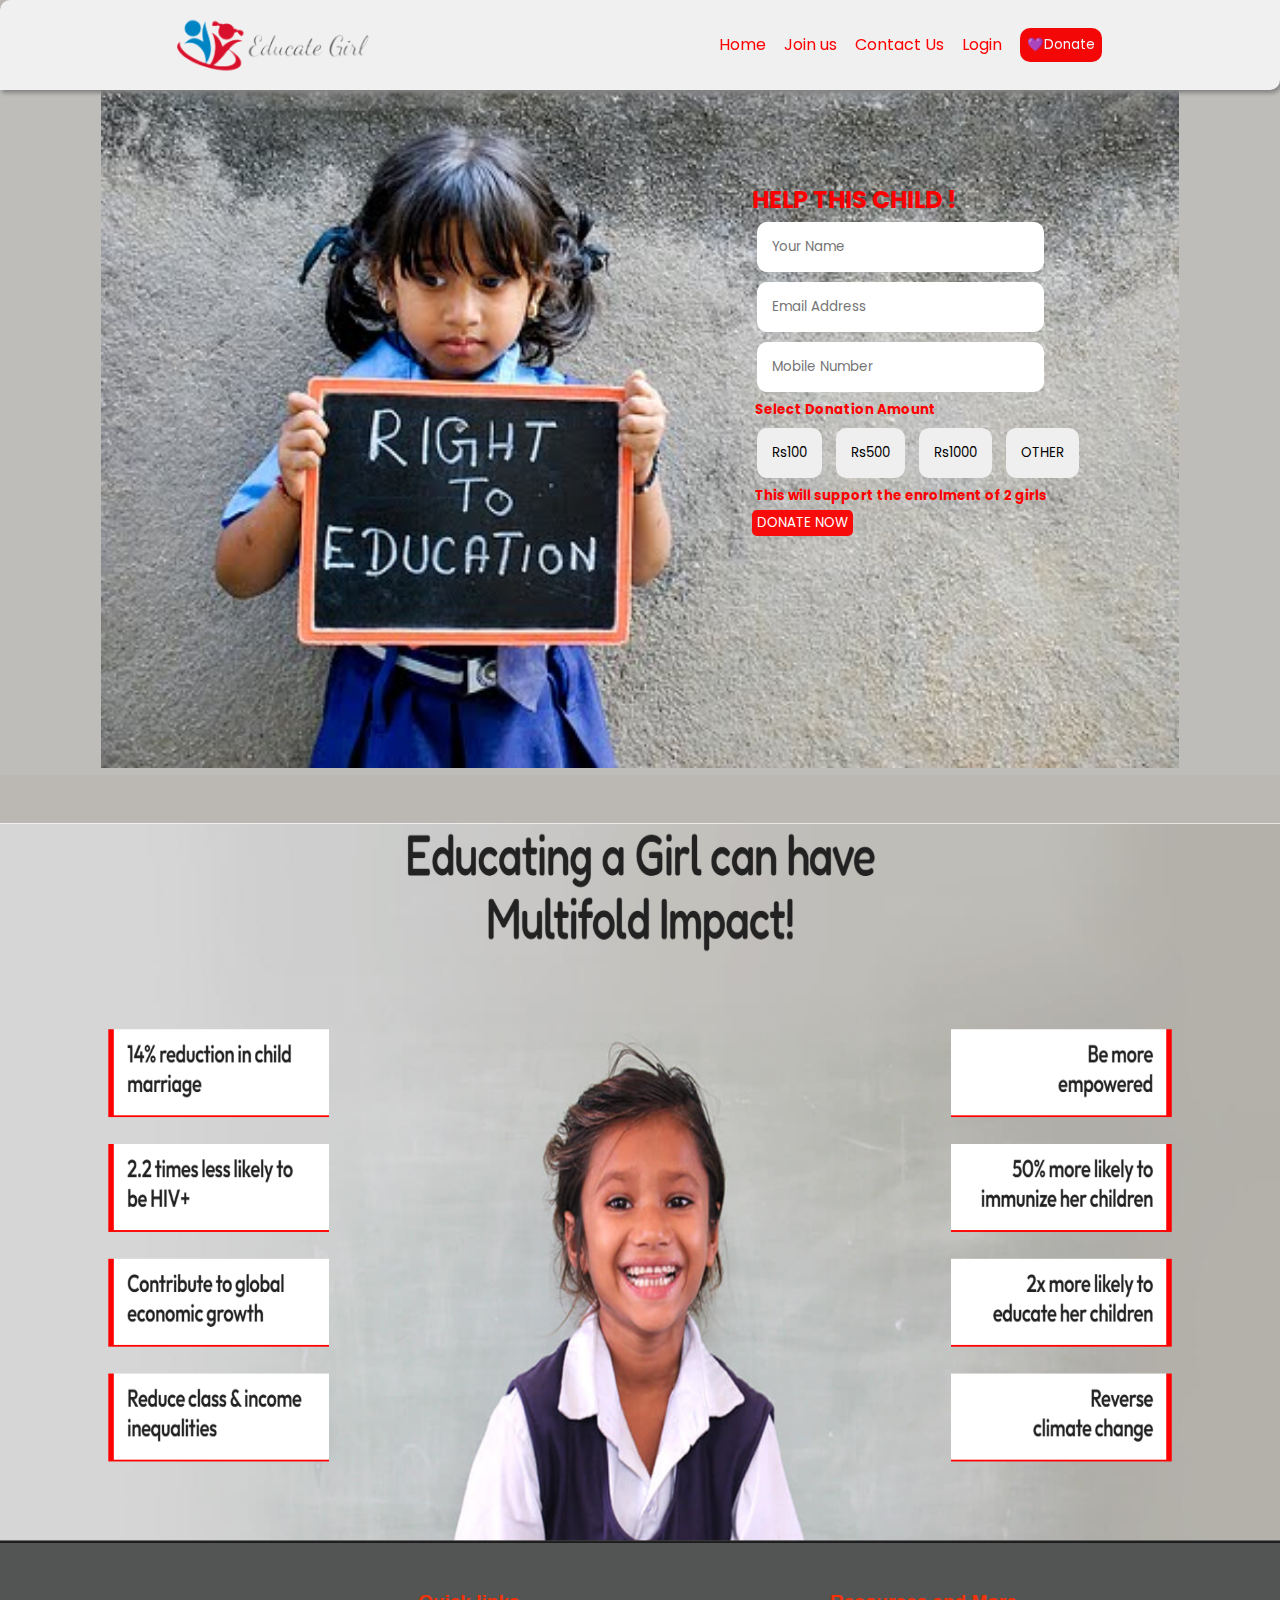
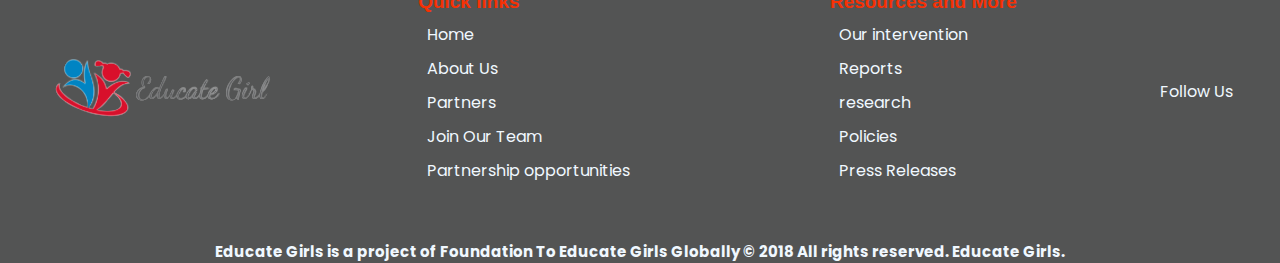
<file: help.html>
<!DOCTYPE html>
<html lang="en">

<head>
    <meta charset="UTF-8">
    <meta name="viewport" content="width=device-width, initial-scale=1.0">
    <title>educate girl</title>
    <link rel="stylesheet" href="style.css">
    <link rel="stylesheet" href="https://cdnjs.cloudflare.com/ajax/libs/font-awesome/6.4.0/css/all.min.css"
        integrity="sha512-iecdLmaskl7CVkqkXNQ/ZH/XLlvWZOJyj7Yy7tcenmpD1ypASozpmT/E0iPtmFIB46ZmdtAc9eNBvH0H/ZpiBw=="
        crossorigin="anonymous" referrerpolicy="no-referrer" />
        <link rel="preconnect" href="https://fonts.googleapis.com">
<link rel="preconnect" href="https://fonts.gstatic.com" crossorigin>
<link href="https://fonts.googleapis.com/css2?family=Arvo:ital@1&family=Dosis&family=Gajraj+One&family=Jost:wght@800&family=Mukta:wght@200;600&family=Poppins:ital@1&display=swap" rel="stylesheet"> <script src="script.js"></script>

<link rel="stylesheet" href="resp1.css">


</head>

<body>
    <div class="nav flex">
        <div class="navbar f">
            <div class="logo" id="lgimg">
                <img src="img/logo.png"  alt="">
            </div>
            <div class="links">
                <ul class="flex">
                    <li><a href="index.html">Home</a></li>
                    <li><a href="#join">Join us</a></li>
                    <li><a href="#contact">Contact Us</a></li>
                    <li><a href="#">Login</a></li>
                    <li><a href="help.html"><button>💜Donate</button></a></li>
                </ul>
            </div>
        </div>
    </div>
    <div class="help ">
        <div class="pay flex">
            <div class="baya " id="rte">
                <img src="img/girl2.jpg" alt="">
            </div>
            <div class="daya flex">
                <form action="#">
                    <h2>HELP THIS CHILD !</h1>
                    <input type="text" placeholder="Your Name" id="inp"><br>
                    <input type="email" placeholder="Email Address"id="inp"><br>
                    <input type="Phone" placeholder="Mobile Number"id="inp"><br>
                    <h5>Select Donation Amount</h5>
                    <input type="submit" value="Rs100" id="a" readonly>
                    <input type="submit" value="Rs500" id="a" readonly>
                    <input type="submit" value="Rs1000" id="a"readonly>
                    <input type="submit" value="OTHER" id="a"readonly >
                    <h5>This will support the enrolment of 2 girls</h5>
                    <button type="submit" onclick="f3()">DONATE NOW</button>
                </form>
            </div>
        </div>
    </div>
    <div class="qr flex">
        <div class="code f">
            <div>
            <h1>HELP HER <button onclick="f4()">Close</button></h1>
         <img src="img/qr.jpg" alt="">
        </div>
    </div>
    </div>
    <div class="impact flex">
        <div class="child">
            <img src="img/girl5.png" alt="">
        </div>
    </div>
    <div class="footer y">
        <div class="foot f">
            <div class="logo">
                <img src="img/logo.png" alt="">
            </div>
            <div class="c1" id="contact">
                <h4>Quick links</h2>
                    <ul>
                        <li>Home</li>
                        <li>About Us</li>
                        <li>Partners</li>
                        <li>Join Our Team</li>
                        <li>Partnership opportunities</li>
                    </ul>
            </div>
            <div class="c1">
                <h4>Resources and More</h2>
                    <ul>
                        <li>Our intervention</li>
                        <li>Reports</li>
                        <li>research</li>
                        <li>Policies</li>
                        <li>Press Releases</li>
                    </ul>
            </div>
            <div class="refer">
                <div class="h3">Follow Us</div>
                <a href=""><i class="fa-brands fa-facebook"></i></a>
                <!-- <a href=""><i class="fa-brands fa-instagram"></i></a> -->
                <a href=""><i class="fa-brands fa-twitter"></i></a>
                <a href=""><i class="fa-brands fa-telegram"></i></a>
                <a href=""><i class="fa-brands fa-youtube"></i></a>
                <a href=""><i class="fa-brands fa-linkedin"></i></a>

            </div>
        </div>
        <div class="copy">
            <h2>Educate Girls is a project of Foundation To Educate Girls Globally
                © 2018 All rights reserved. Educate Girls.</h2>
        </div>
    </div>
</body>
</file>
<file: style.css>
*{
    margin: 0;
    padding: 0;
    box-sizing: border-box;
    font-family: 'Roboto', sans-serif;
    text-decoration: none;
    list-style: none;
}
*{
    font-family: 'Arvo', serif;
font-family: 'Dosis', sans-serif;
font-family: 'Gajraj One', cursive;
font-family: 'Jost', sans-serif;
font-family: 'Mukta', sans-serif;
font-family: 'Poppins', sans-serif;
}

body
{
    background-color: #f2f5f7;
    overflow-x: hidden;
}
html{
    scroll-behavior: smooth;
}
.f{
    display: flex;
    justify-content:space-around;
    align-items: center;
    
}
.flex {
    display: flex;
    justify-content: center;
    align-items: center;
}
.nav{
    width: 100%;
    height:10vh;
    background-color:rgb(240, 240, 240) ;
   position:fixed;
   top: 0;
   z-index: 10;
   border-top-left-radius: 10px;
   border-bottom-right-radius: 10px;
   box-shadow: 2px 3px 4px rgb(131, 131, 131);
}
.navbar{
    width: 100%;
}
li{
    margin: 1px 2vw;
}
li a {
    color: red;
}
li a button{
    outline: 0;
    border: 0;
    color: aliceblue;
    padding:7px;
    border-radius: 10px;
    background-color: rgb(244, 7, 7);
}
.cont{
    
    margin: auto;
    width: 100%;
   margin-top: 5rem;
    /* background-color: rgb(184, 231, 138); */
 height: 50rem;
}
.box{
    /* background-color: aquamarine; */
    background: url('img/girl11.jpeg') no-repeat;
    background-position: center;
    background-clip: border-box;
    background-size: cover;
    
    width: 80vw;
    height: 80vh;
    transition: .33s ease-in;
}
.box img{
    border-radius: 20px;
}
.goal{
    margin: 3rem 0px;
    width: 100%;
    height: 15rem;
    background-color:rgb(242, 245, 247);
}
.l,.r{
    /* background-color: azure; */
    width: 30vw;
    height: 10vh;
}
.contribute{
    width: 100%;
    height: 10rem;
    background-color: hsl(0, 99%, 50%);
}
.left,.right{
   /* background-color: azure; */
   width: 30vw;
   height: 10vh;
   margin: 0 2rem;
}
.left{
    font-size: 17px;
    color: aliceblue;
}
.right button{
    background-color: aliceblue;
    color: black;
    border-radius: 5px;
    padding: 10px;
    font-weight: bold;
}
.footer{
    width: 100%;
    height: 20rem;
    background-color: rgb(83, 84, 84);
    color: aliceblue;
   

}
.y{
   margin-top: 30vh;

}
li:hover{
    /* text-decoration: underline; */
    border-bottom: 2px solid red;
    cursor: pointer;
}
i{
    color: azure;
    font-size: 23px;
}
I:hover{
    color: rgb(39, 82, 212);
}
.c1{
    margin: 3rem;
}
.c1 h4{
    font-family: 'Franklin Gothic Medium', 'Arial Narrow', Arial, sans-serif;

}
li{
    margin:9px;
}

.copy{
    text-align: center;
    font-size: 10px;
}

.help
{
    width: 100%;
    height: auto;
    margin: 3rem 0px;
    background-color:#bebdb9;
}
.baya img{
    width: auto;
    height: 80vh;
}
.daya{
    position: absolute;
    left: 50rem;

}
form{
    /* background-color: aqua; */
    padding: 1rem;
    color: red;

}
form h2{
    color: rgb(250, 0, 0);
}
form input{
    border:0;
    border-radius: 10px;
    margin: 5px;
    padding: 15px;
   
}
#a:hover{
    background-color: rgb(244, 7, 7);
    color: aliceblue;
    transition: .35s ease-in;
}
form h5{
    padding: 3px;
}
form button{
    padding: 3px 5px;
    border: 0;
    border-radius: 5px;
    background-color: rgb(247, 11, 11);
    color: white;
}


.impact{
    width: 100%;
   
    height: 50vh;
}
.m{
    margin-top: 30vh;
}
.child{
    width: 100%;
    height: 50vh;
}
.child img{
    text-align: center;
    width: 100%;
    height: 80vh;
}
.programs{
    width: 100%;
    height: 60vh;
}
.intent{
    width: 100%;
    height: 80vh;
    text-align: center;
}
.intent img{
    width: auto;
height: 60vh;

}
.hero{
    width: 100%;
    height:50vh;
    margin: 3rem;
}
.txt{
width: 100%;
text-align: center;
}
.a img{
    width: auto;
    height: 33vh;
    margin-top: -13vh;
}
.b{
    margin-top: -13vh;
}
.help-her{
    width: 100%;
    margin: 3rem;
    height: 50vh;
}
.a img {
height: auto;
width: 30vw;

}
.girl img{
    animation: rotate 15s  1s infinite linear ;
}

@keyframes rotate {
    from {
        transform: rotate(0deg);
    }
    to {
        transform: rotate(360deg);
    }
}

.txt h1{
    color: rgb(255, 166, 0);
}

.l h1{
    animation: text 5s  1s infinite linear alternate;
}
span{
    color: rgb(238, 96, 14);
}
a button:hover{
    background-color: red;
    color: white;
    transform: translateY(-5px);
    box-shadow: 2px 3px 2px white;
}
ul li a:hover{
    color: rgb(0, 0, 0);
}

@keyframes text {
    0%{
transform: translateX(10vw);
    }
    50%{
        transform: translateX(-10vw);
    }
    100%{
        transform: translateX(10vw);
    }
}
li a button{
    animation: btn 5s  1s infinite linear ;
}
.b p{
    width: 33vw;
}
@keyframes btn {
  0%{
        background-color: aliceblue;
        color: red;
    }   
    50%{
        background-color: rgb(250, 181, 8);
        color: white;
    }
    75%{
        background-color: rgb(246, 250, 3);
       color: rgb(31, 12, 244);
    }
    100%{
       background-color: rgb(250, 3, 3);
       color: rgb(247, 242, 242);
    }
}
a i:hover{

    color: rgb(241, 27, 27);
}
.c1 ul li:hover{
    color: rgb(251, 230, 6);
}
.c1 h4{
font-size: 19px;
color: rgb(246, 49, 5);
}
form button:hover{
    transform: scale(1.1);
  
}

.qr{
    display: none;
    height: 36rem;
    width:57rem;
    position: absolute;
    top: 10vh;
    left:19rem;
        background-color: antiquewhite;
     

}
.code{
    /* background-color: antiquewhite; */
    width: rem;
 
    height: 13rem;
}
.code img{
    width:20vw;
}
.code h1 button{
    padding: 2vh;
    background: #58e2cf;
    border: 0;
    transform: translate(89px, -8px);
        border-radius: 12px;
}
</file>
<file: resp1.css>
*{
    margin: 0;
    padding: 0;

}
body{
  background-color:  #bbb8b3;
}

@media (max-width:680px) {
        
    body{
        background-color: #bebdb9;
    }
    #rte{
        margin-top: -10vh;
    }
    #rte img{
    width: 99vw;
    height: 40vh;
}
.daya{
    margin-left: -147vw;
}
form input{
    padding: 2px;
}
.help{
    margin-top: 10rem;
}
#a{
    font-size: 7px;
}
form h5{
    font-size: 8px;
}
form h2{
    margin-left: -3vw;
}
.footer{
    margin-top: -25vh;
}
.child img{
    width: auto;
    height: 19vh;
}
.foot .logo img{
    display: none;
}
.foot ul{
    font-size: 10px;
}
.refer{
    margin-left: -5vw;
    width: 37vw;
}
.copy h2{
    font-size: 10px;
    width: 80%;
    margin: auto;
    margin-top:-2vh;
}
ul li a {
    font-size: 10px;
}
.logo img{
    width: 9vh;
}
.qr{
    width: 26rem;
    left: 0px;
    height: 22rem;
}
.code img{
    width: auto;
    height: 12rem;
}
.code h1{
    font-size:3vh;
}
.code h1 button{
    padding: 10px;
    transform: translate(18px,-5px);
}

    }


@media (max-width:380px) {
   



    .c1{
        margin-left: -1px;
    }
    form input{
        padding: 2px;
    
    }
    .child img{
        /* width: auto;
        height: 23.5vh; */
        width: 100vw;
        height: auto;
    }
    .help{
        margin-top: 35vh;
    }
    .daya{
        transform: translate(-110px, -25px);   
     }
     form{
        transform: translate(15px, -8px);  
       }
       .links ul{
        font-size: 10px;

       }
       .qr{
        width: 100vw;
        left: 0px;
        height: 23rem;
    }

   #lgimg img{
        width: 15vw;
    }
    
    }
  
@media (min-width:390px) {
    form{
        transform: translate(4rem,-3rem);
    }
    .daya{
        transform: translate(-8rem, -5px);
    }
   #lgimg img{
    width: 16vw;
    margin-bottom: -1vh;
   }
}
</file>
